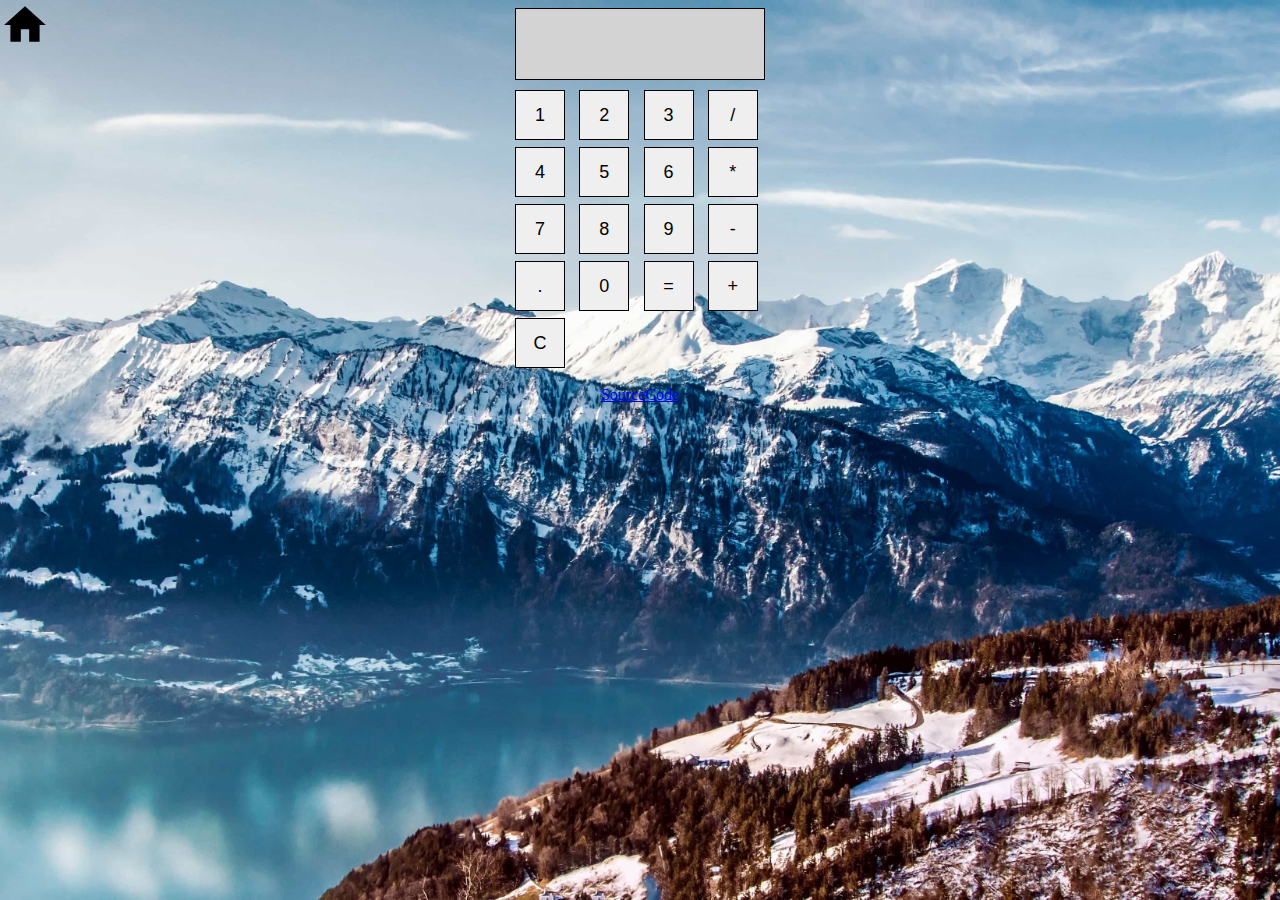
<file: sub/calc/calc.html>
<!DOCTYPE html>
<html>
<head>
	<script src="/sub/calc/js/script.js"></script>
	<link rel="stylesheet" type="text/css" href="/sub/calc/calc.css">
	<title>Calculator</title>
 	<link rel="stylesheet" type="text/css" href="/body.css">

</head>
<body>
	<a href="/" class="home-button">
  <svg viewBox="0 0 24 24">
    <path d="M10 20v-6h4v6h5v-8h3L12 3 2 12h3v8z" />
  </svg>
</a>
  <div id="calculator">
    <div id="display">
      <span id="result"></span>
    </div>
    <div id="keypad">
      <button class="digit" onclick="addToDisplay('1')">1</button>
      <button class="digit" onclick="addToDisplay('2')">2</button>
      <button class="digit" onclick="addToDisplay('3')">3</button>
      <button class="operation" onclick="addToDisplay('/')">/</button>
      <button class="digit" onclick="addToDisplay('4')">4</button>
      <button class="digit" onclick="addToDisplay('5')">5</button>
      <button class="digit" onclick="addToDisplay('6')">6</button>
      <button class="operation" onclick="addToDisplay('*')">*</button>
      <button class="digit" onclick="addToDisplay('7')">7</button>
      <button class="digit" onclick="addToDisplay('8')">8</button>
      <button class="digit" onclick="addToDisplay('9')">9</button>
      <button class="operation" onclick="addToDisplay('-')">-</button>
      <button class="digit" onclick="addToDisplay('.')">.</button>
      <button class="digit" onclick="addToDisplay('0')">0</button>
      <button id="equals" onclick="calculate()">=</button>
      <button class="operation" onclick="addToDisplay('+')">+</button>
      <button id="clear" onclick="clearDisplay()">C</button>
    </div>
  </div>
  <br>
  <a class="button" href="https://git.risgaard.xyz/risgaard.git/tree/sub/calc">SourceCode</a>
</body>
</html>
</file>
<file: sub/calc/calc.css>
#calculator {
  width: 250px;
  margin: auto;
  text-align: center;
}

#display {
  height: 50px;
  background-color: lightgray;
  border: 1px solid black;
  margin-bottom: 10px;
  padding: 10px;
}

#result {
  font-size: 20px;
}

#keypad button {
  width: 50px;
  height: 50px;
  font-size: 18px;
  border: 1px solid black;
  margin: 0;
  float: left;
}

#keypad {
  display: grid;
  grid-template-columns: repeat(4, 1fr);
  grid-gap: 7px;
}
</file>
<file: body.css>
body {
    background-image: url(/pix/naturBjerg.jpg);
    background-repeat: no-repeat;
    background-attachment: fixed;
    background-size: cover;
    font-family: 'Times New Roman', Times, serif;
    text-align: center;
}

.home-button {
  position: absolute;
  top: 0;
  left: 0;
  width: 50px;
  height: 50px;
}
</file>
